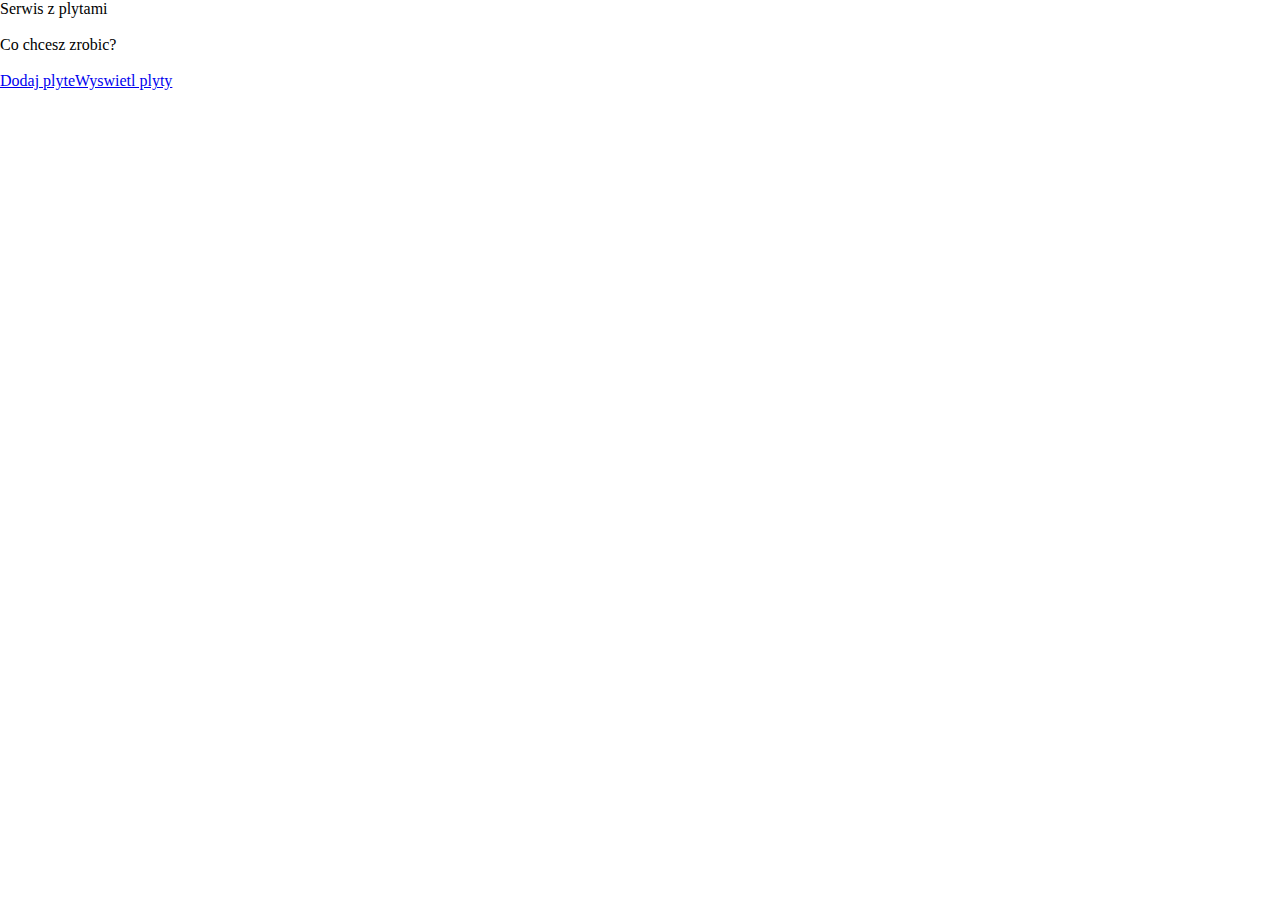
<file: index.html>
<body>

<link href="StyleSheet1.css" rel="stylesheet">


<div class="ramka2">

    <div class="naglowek">
    Serwis z plytami
    </div>
    <br>

    <div class="co">
    Co chcesz zrobic?
    </div>
    <br>

    <div class="linki">
        <div>
        <a href="http://www.localhost/plyty-refaktoryzacja/add-album-form.php?name='jeden'">
<!--        <div class="poz1">"Dodaj plyte"</div>-->
          <div class="poz1">Dodaj plyte</div>
        </a>
        </div>

        <div>
        <a href="http://www.localhost/plyty-refaktoryzacja/show-all-albums.php?name='dwa'">
<!--        <div class="poz1"><?php echo 'Wyswietl plyty'?></div>-->
            <div class="poz2">Wyswietl plyty</div>
            </a>
        </div>

    </div>
</div>


</body>
</file>
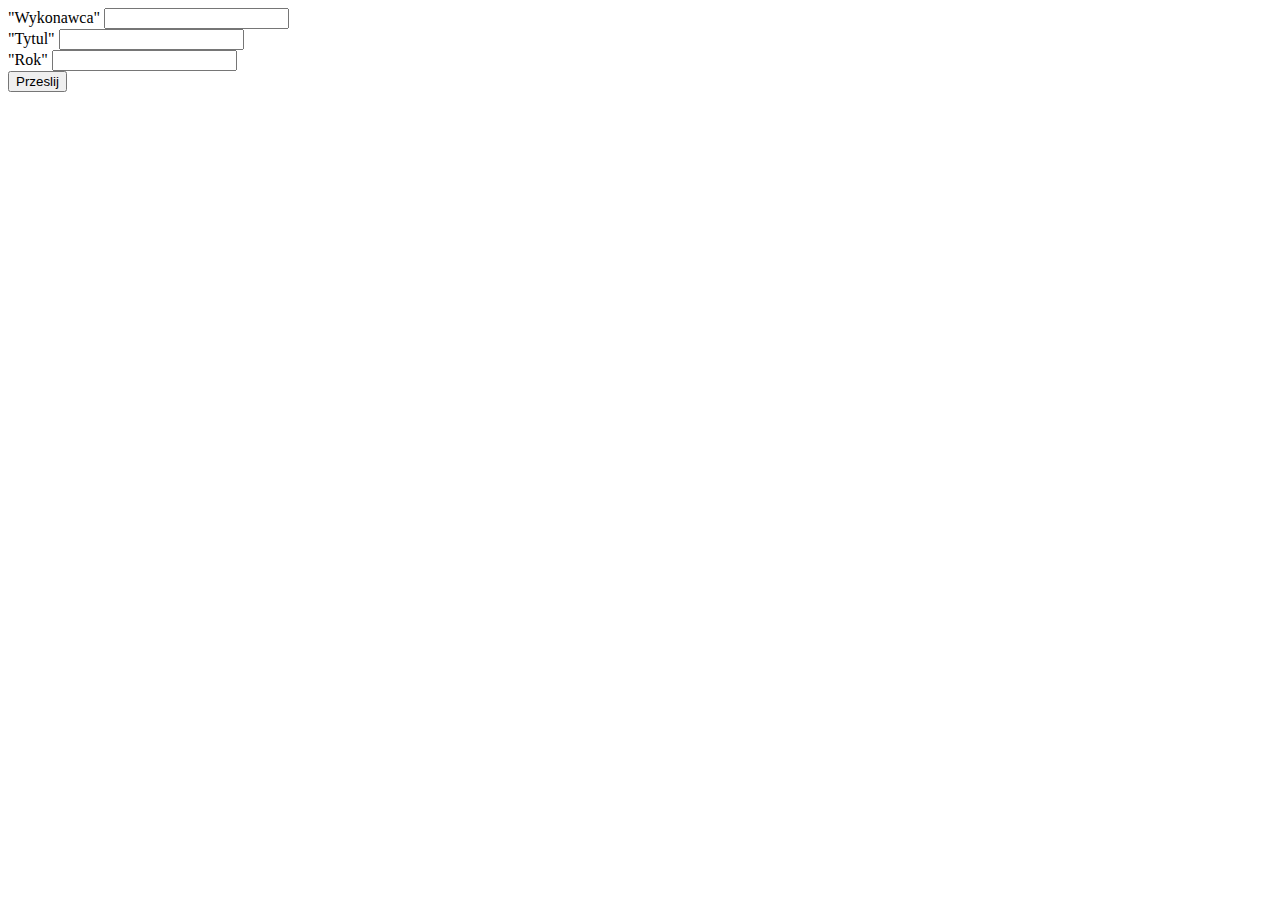
<file: kopia/1/index.html>
<body>

<div class="tlo"></div>

<form action="dodaj-plyte.php" method="post">
    <div class="wykon">"Wykonawca"
        <input type="text" name="no1" class="no1" value="">
    </div>

    <div class="tyt">"Tytul"
        <input type="text" name="no2" class="no2" value="">
    </div>

    <div class="rok">"Rok"
        <input type="text" name="no3" class="no3" value="">
    </div>

    <div>
        <input type="submit" name="submit1" id="submit1" value="Przeslij">

    </div>
</form>



</body>
</file>
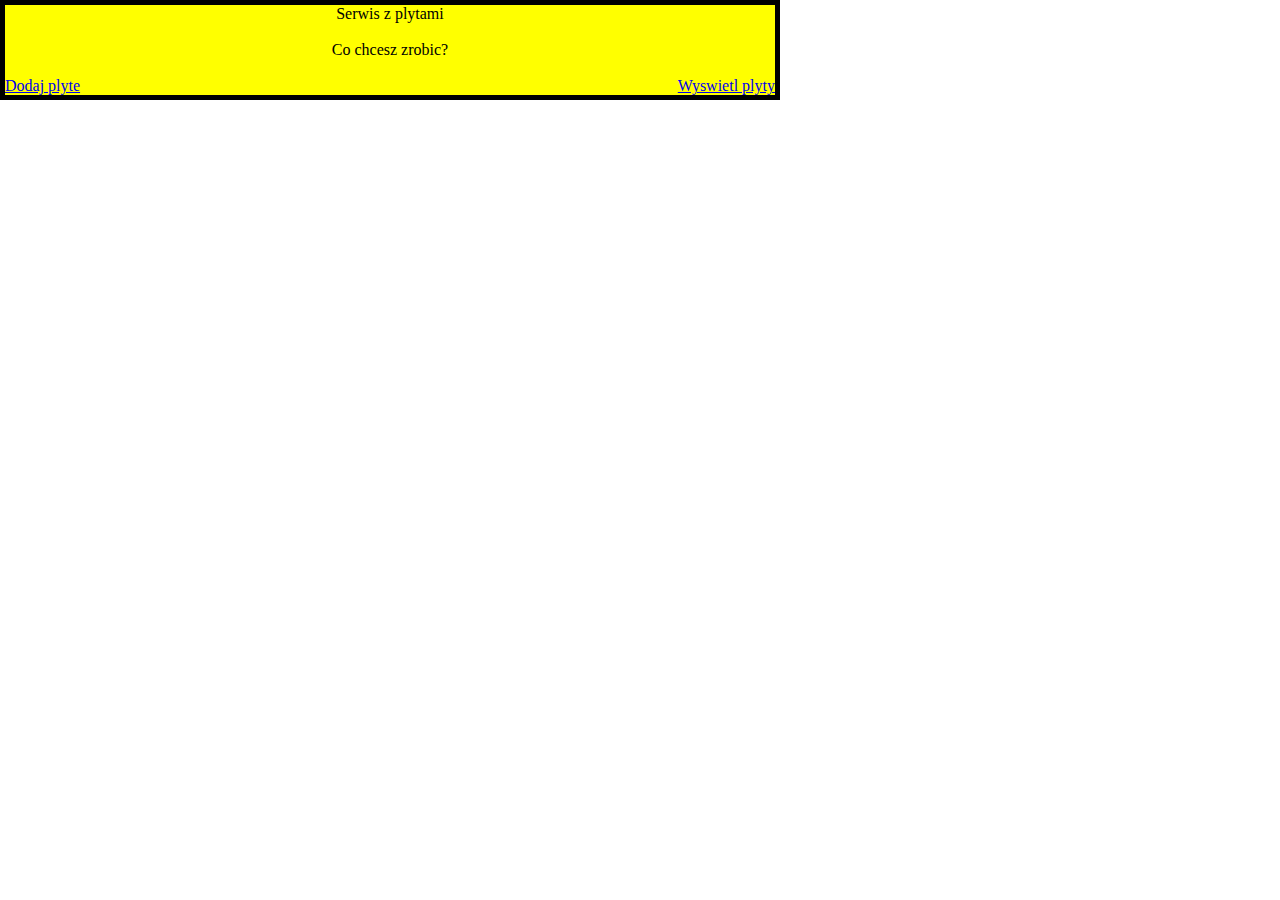
<file: kopia/5/index.html>
<body>

<link href="StyleSheet1.css" rel="stylesheet">


<div class="ramka2">

    <div class="naglowek">
    Serwis z plytami
    </div>
    <br>

    <div class="co">
    Co chcesz zrobic?
    </div>
    <br>

    <div class="linki">
        <div>
        <a href="http://www.localhost/plyty-refaktoryzacja/add-album-form.html?name='jeden'">
<!--        <div class="poz1">"Dodaj plyte"</div>-->
          <div class="poz1">Dodaj plyte</div>
        </a>
        </div>

        <div>
        <a href="http://www.localhost/plyty-refaktoryzacja/show-all-albums.php?name='dwa'">
<!--        <div class="poz1"><?php echo 'Wyswietl plyty'?></div>-->
            <div class="poz2">Wyswietl plyty</div>
            </a>
        </div>

    </div>
</div>


</body>
</file>
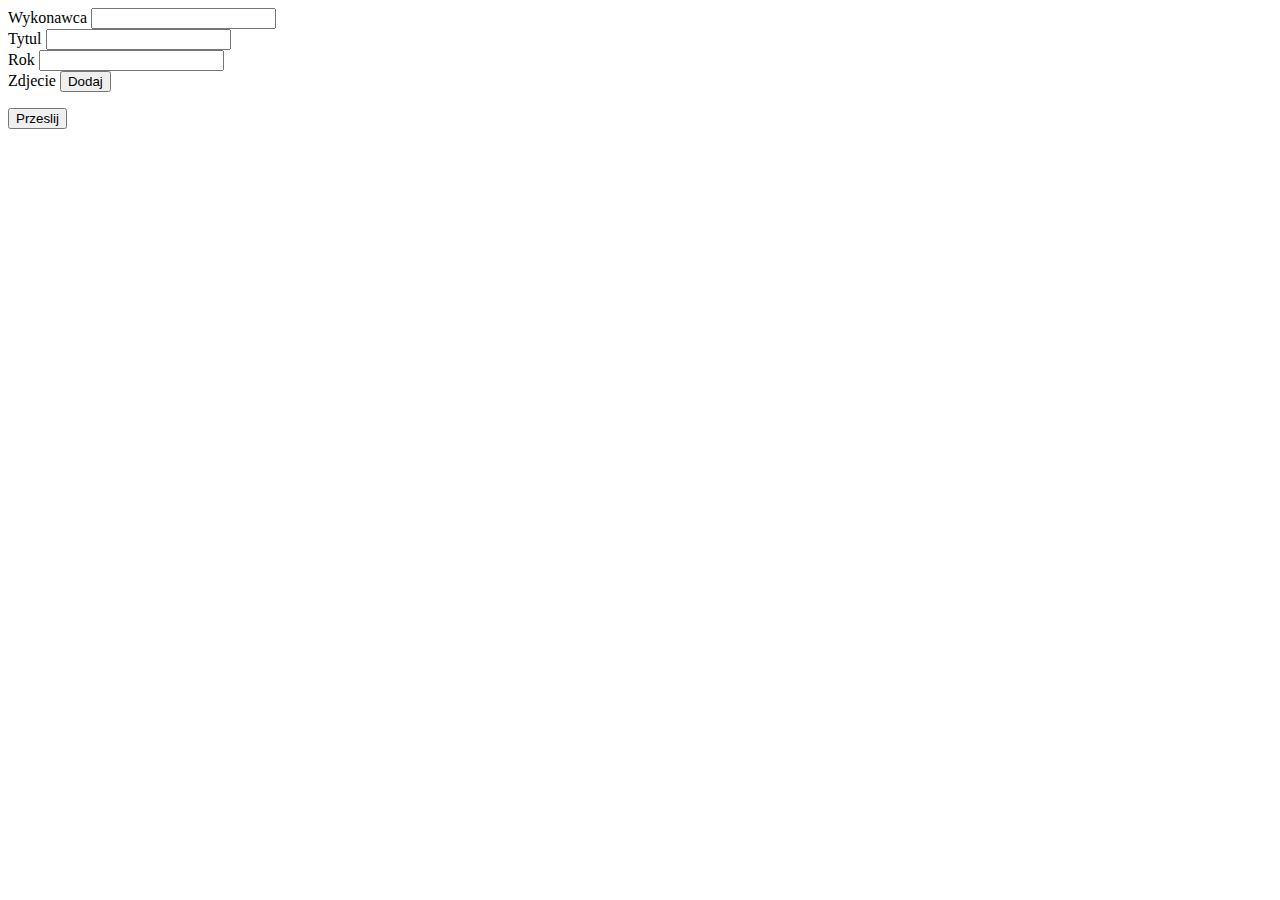
<file: aa-album-form.html>
<body>

<div class="tlo"></div>

<form action="dodaj-plyte.php" method="post">
    <div class="wykon">Wykonawca
        <input type="text" name="no1" class="no1" value="">
    </div>

    <div class="tyt">Tytul
        <input type="text" name="no2" class="no2" value="">
    </div>

    <div class="rok">Rok
        <input type="text" name="no3" class="no3" value="">
    </div>

    <div class="zdjecie">Zdjecie
        <input type="submit" name="submit2" id="submit2" value="Dodaj">
    </div>



</form>

<div>
    <input type="submit" name="submit1" id="submit1" value="Przeslij">
</div>


</body>
</file>
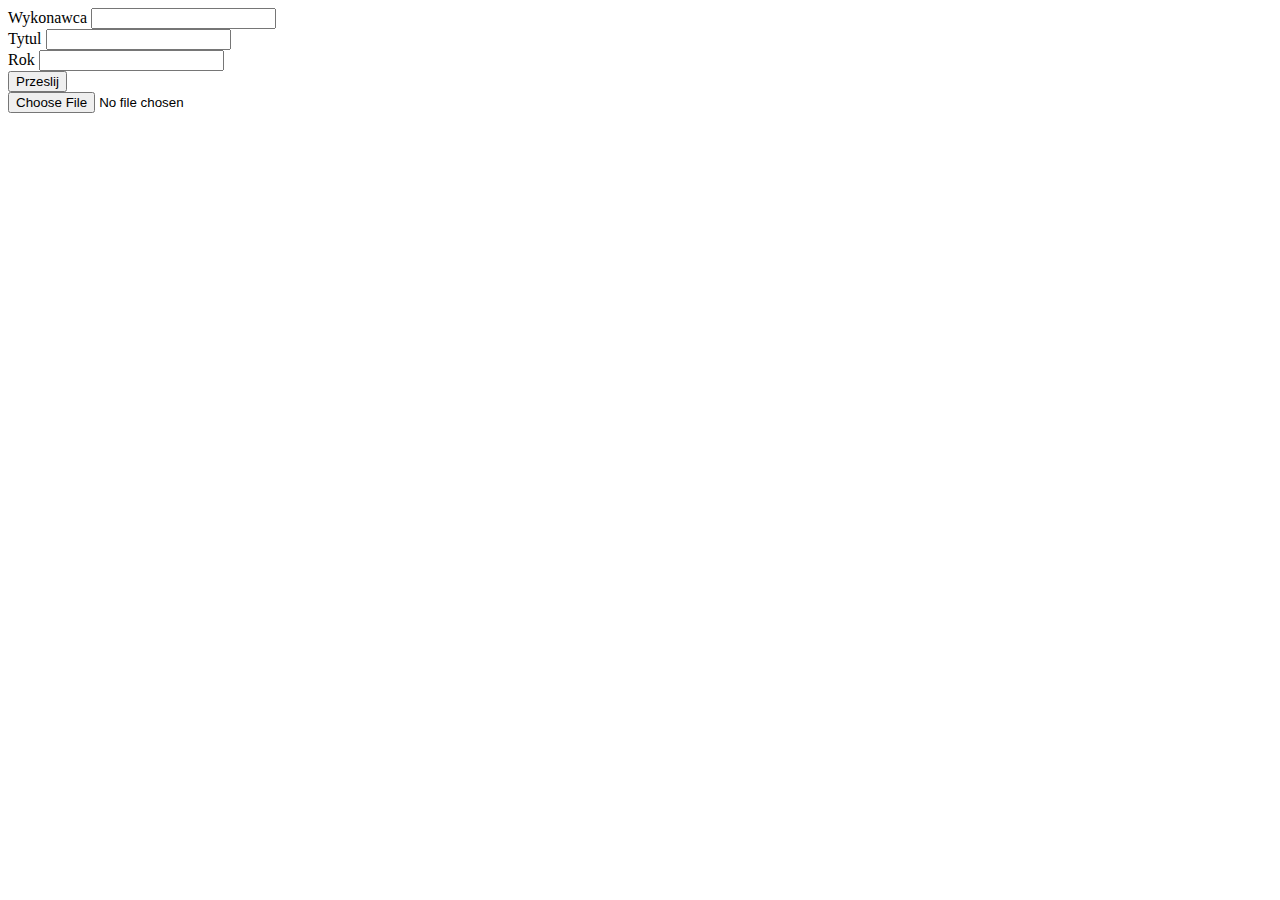
<file: add-album-form.html>
<body>

<div class="tlo"></div>

<form action="send-album-to-db.php" method="post" enctype="multipart/form-data">
    <div class="wykon">Wykonawca
        <input type="text" name="no1" class="no1" value="">
    </div>

    <div class="tyt">Tytul
        <input type="text" name="no2" class="no2" value="">
    </div>

    <div class="rok">Rok
        <input type="text" name="no3" class="no3" value="">
    </div>




    <div>
        <input type="submit" name="submit" id="submit1" value="Przeslij">
    </div>

    <input type="file" name="okladka" id="submit2">


</form>

<div>

</div>



</body>
</file>
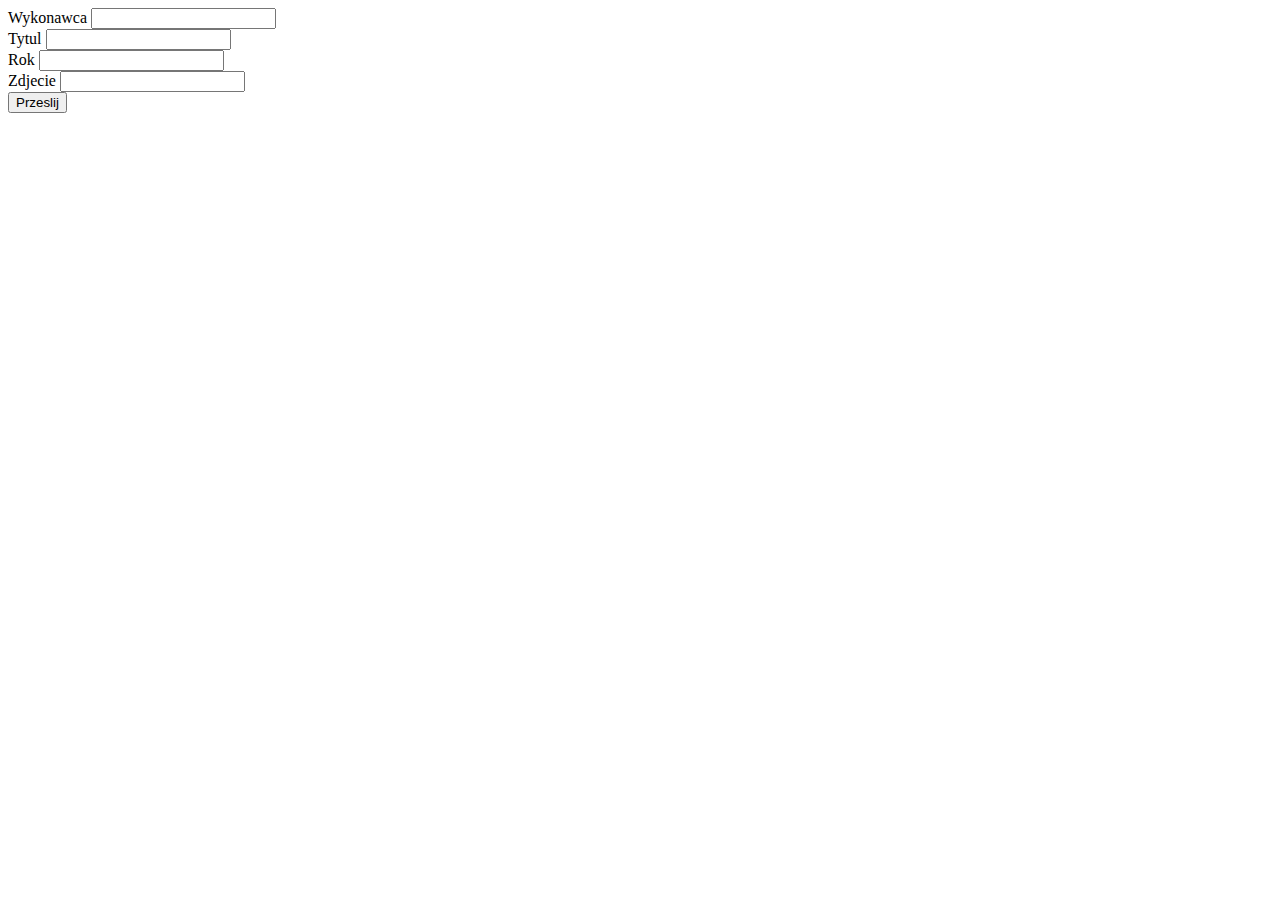
<file: kopia/5/add-album-form.html>
<body>

<div class="tlo"></div>

<form action="send-album-to-db.php" method="post">
    <div class="wykon">Wykonawca
        <input type="text" name="no1" class="no1" value="">
    </div>

    <div class="tyt">Tytul
        <input type="text" name="no2" class="no2" value="">
    </div>

    <div class="rok">Rok
        <input type="text" name="no3" class="no3" value="">
    </div>

    <div class="rok">Zdjecie
        <input type="text" name="no4" class="no4" value="">
    </div>


    <div>
        <input type="submit" name="submit1" id="submit1" value="Przeslij">
    </div>


</form>




</body>
</file>
<file: StyleSheet1.css>
body {
	margin: 0px;
	/* background-color: blue;*/
}

.ramka
{
border-style: solid;
border-width: thick;
border-color: black;
background-color: darkblue;
margin-right: 300px;
}

.plyta1
{
display: flex;
justify-content: space-between;
/*display: inline-block;*/
/*background-color: red;*/
}

.pl1
{
//text-align: left;
}

.pl2
{
text-align: left;
}

.pl3
{
text-align: left;
}

.tlo
{
display: flex;
}

.wykon {
display: flex;
}

.linki {
display: flex;
}

.poz2 {
text-align: right;
/*margin-right: 20px;*/
}
</file>
<file: kopia/5/StyleSheet1.css>
body {
	margin: 0px;
	/* background-color: blue;*/
}

.ramka
{
	border-style: solid;
	border-width: thick;
	border-color: black;
	background-color: darkblue;
	margin-right: 500px;
}

.ramka2
{
	border-style: solid;
	border-width: thick;
	border-color: black;
	background-color: yellow;
	margin-right: 500px;
}


.plyta1
{
display: flex;
/*justify-content: space-between;*/
/*display: inline-block;*/
/*background-color: red;*/
}

.pl1
{
//text-align: left;
}

.pl2
{
text-align: left;
}

.pl3
{
text-align: left;
}

.tlo
{
/*display: flex;*/
}

.wykon {
display: flex;
}

.linki {
display: flex;
justify-content: space-between;
/*display: inline-block;*/
}

.poz2 {
text-align: right;
/*margin-right: 20px;*/
}

.naglowek
{
text-align: center;
}

.co
{
text-align: center;
}
</file>
